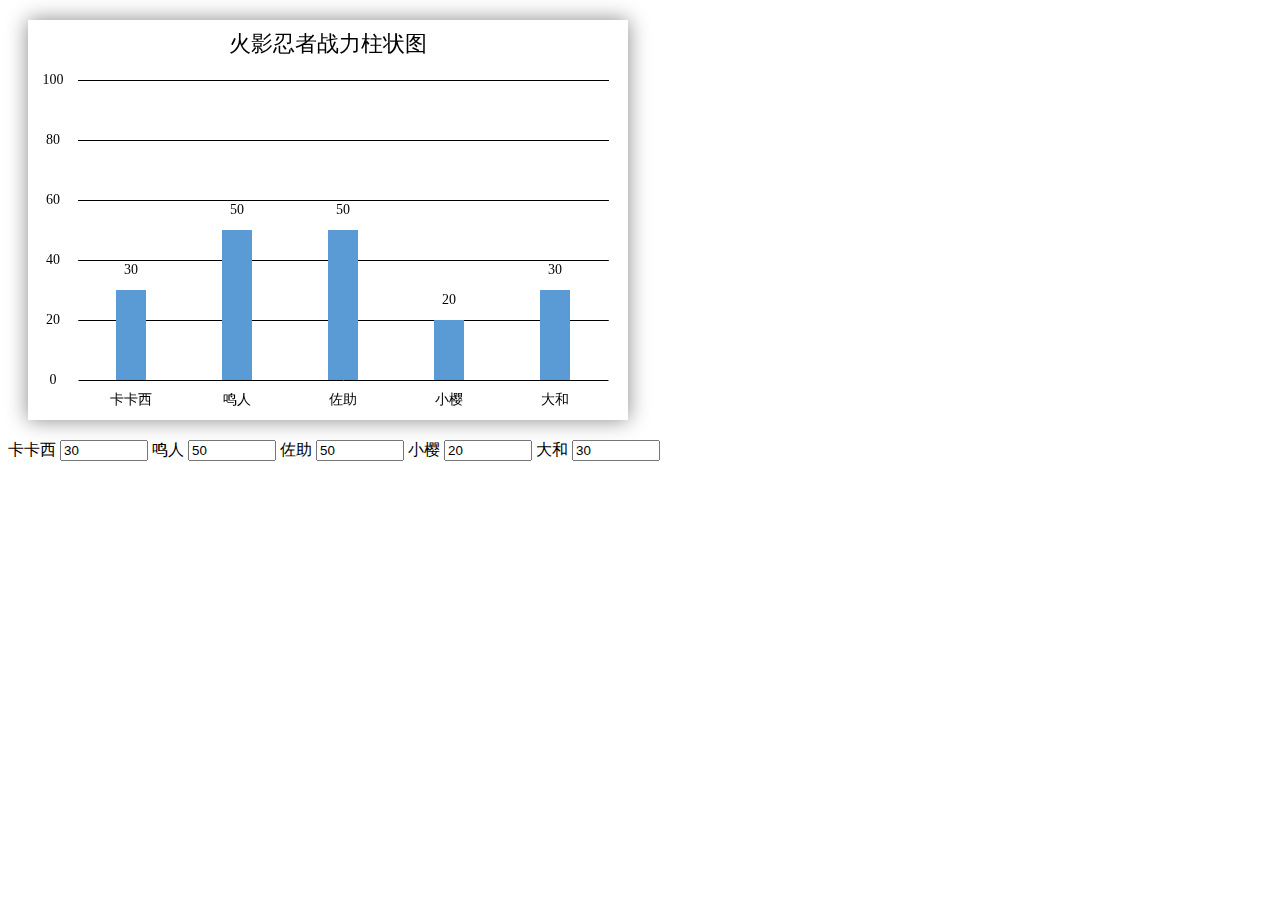
<file: practise/histogram/index.html>
<!DOCTYPE html>
<html>

<head>
    <meta charset="utf-8">
    <title>学习网页</title>
    <link rel="stylesheet" href="./css/index.css">
    <script src="./js/default.js"></script>
</head>

<body>
    <canvas id="drawing"></canvas>
    <label for="myInput1">卡卡西</label>
    <input type="number" id="myInput1" class="myInput" value="30" style="width: 80px;">
    <label for="myInput2">鸣人</label>
    <input type="number" id="myInput2" class="myInput" value="50" style="width: 80px;">
    <label for="myInput3">佐助</label>
    <input type="number" id="myInput3" class="myInput" value="50" style="width: 80px;">
    <label for="myInput4">小樱</label>
    <input type="number" id="myInput4" class="myInput" value="20" style="width: 80px;">
    <label for="myInput5">大和</label>
    <input type="number" id="myInput5" class="myInput" value="30" style="width: 80px;">

    <script src="./js/index.js"></script>
</body>

</html>
</file>
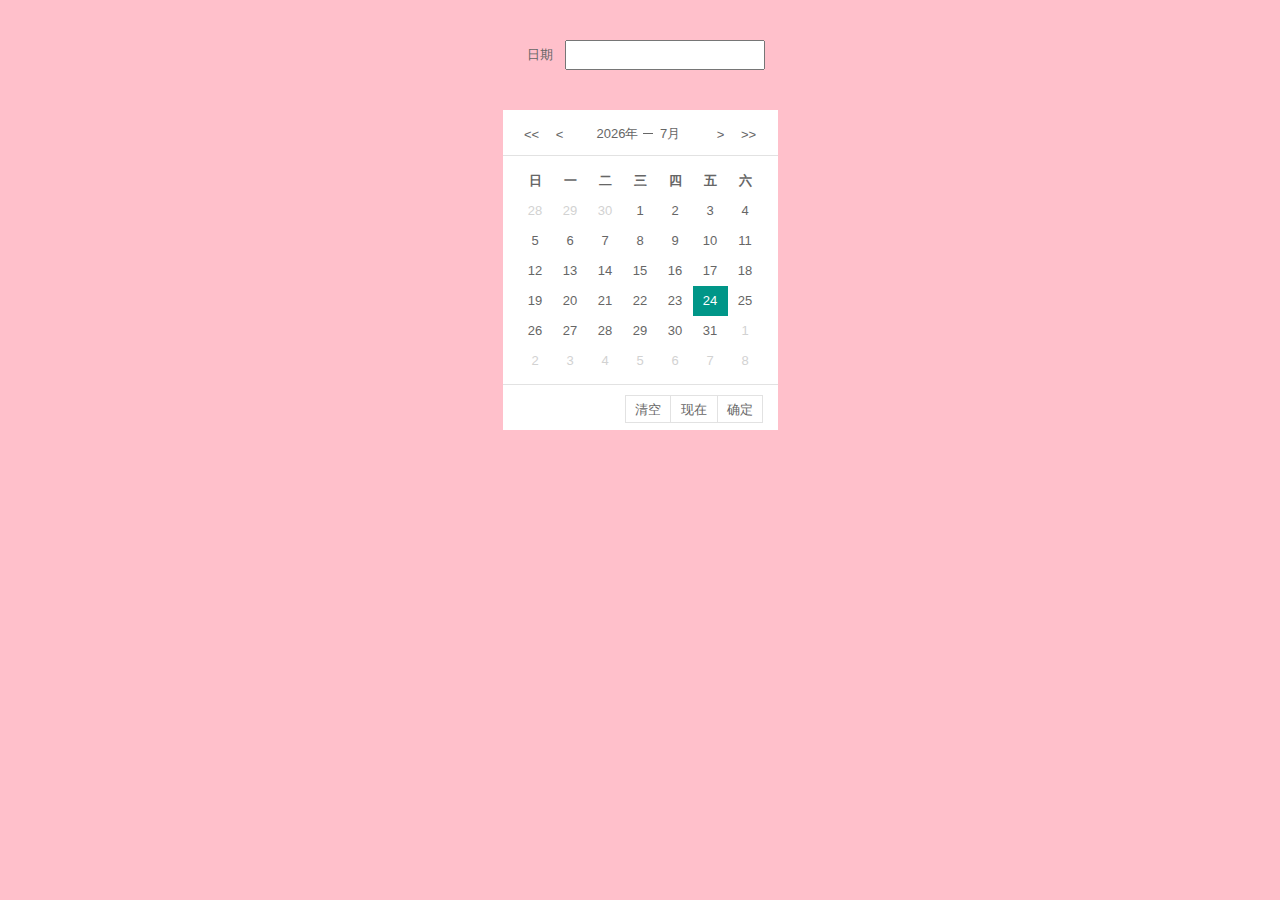
<file: 练习/基于JavaScript的日期选择器/index.html>
<!DOCTYPE html>
<html lang="en">
<head>
    <meta charset="UTF-8">
    <meta name="viewport" content="width=device-width, initial-scale=1.0">
    <meta http-equiv="X-UA-Compatible" content="ie=edge">
    <title>Document</title>
    <link rel="stylesheet" href="./css/index.css">
    <script src="./js/index.js" defer></script>
</head>
<body>
    <!-- 输入框 -->
    <div class="input">
        <label for="myInput">日期</label>
        <input type="text" id="myInput">
    </div>
    <!-- 日期选择控件 -->
    <div class="locke-date">
        <!-- MASTER-头部 -->
        <div class="locke-d-master-head">
            <div class="locke-d-m-h-inner">
                <button class="locke-d-m-h-i-button-1">&lt;&lt;</button>
                <button class="locke-d-m-h-i-button-2">&lt;</button>
                <button class="locke-d-m-h-i-button-4">&gt;&gt;</button>
                <button class="locke-d-m-h-i-button-3">&gt;</button>
                <div class="locke-d-m-h-i-box">
                    <span class="locke-d-m-h-i-b-year"></span>
                    <span class="locke-d-m-h-i-b-month"></span>
                    <i></i>
                </div>
            </div>
        </div>
        <!-- MASTER-躯干 -->
        <div class="locke-d-master-body">
            <ul>
                <li class="locke-d-m-b-li-head">日</li>
                <li class="locke-d-m-b-li-head">一</li>
                <li class="locke-d-m-b-li-head">二</li>
                <li class="locke-d-m-b-li-head">三</li>
                <li class="locke-d-m-b-li-head">四</li>
                <li class="locke-d-m-b-li-head">五</li>
                <li class="locke-d-m-b-li-head">六</li>
                <li class="locke-d-m-b-li-default locke-d-m-b-li-show"></li>
                <li class="locke-d-m-b-li-default locke-d-m-b-li-prer"></li>
                <li class="locke-d-m-b-li-default locke-d-m-b-li-next"></li>
                <li class="locke-d-m-b-li-default"></li>
                <li class="locke-d-m-b-li-default"></li>
                <li class="locke-d-m-b-li-default"></li>
                <li class="locke-d-m-b-li-default"></li>
                <li class="locke-d-m-b-li-default"></li>
                <li class="locke-d-m-b-li-default"></li>
                <li class="locke-d-m-b-li-default"></li>
                <li class="locke-d-m-b-li-default"></li>
                <li class="locke-d-m-b-li-default"></li>
                <li class="locke-d-m-b-li-default"></li>
                <li class="locke-d-m-b-li-default"></li>
                <li class="locke-d-m-b-li-default"></li>
                <li class="locke-d-m-b-li-default"></li>
                <li class="locke-d-m-b-li-default"></li>
                <li class="locke-d-m-b-li-default"></li>
                <li class="locke-d-m-b-li-default"></li>
                <li class="locke-d-m-b-li-default"></li>
                <li class="locke-d-m-b-li-default"></li>
                <li class="locke-d-m-b-li-default"></li>
                <li class="locke-d-m-b-li-default"></li>
                <li class="locke-d-m-b-li-default"></li>
                <li class="locke-d-m-b-li-default"></li>
                <li class="locke-d-m-b-li-default"></li>
                <li class="locke-d-m-b-li-default"></li>
                <li class="locke-d-m-b-li-default"></li>
                <li class="locke-d-m-b-li-default"></li>
                <li class="locke-d-m-b-li-default"></li>
                <li class="locke-d-m-b-li-default"></li>
                <li class="locke-d-m-b-li-default"></li>
                <li class="locke-d-m-b-li-default"></li>
                <li class="locke-d-m-b-li-default"></li>
                <li class="locke-d-m-b-li-default"></li>
                <li class="locke-d-m-b-li-default"></li>
                <li class="locke-d-m-b-li-default"></li>
                <li class="locke-d-m-b-li-default"></li>
                <li class="locke-d-m-b-li-default"></li>
                <li class="locke-d-m-b-li-default"></li>
                <li class="locke-d-m-b-li-default"></li>
                <li class="locke-d-m-b-li-default"></li>
            </ul>
        </div>
        <!-- MASTER-底部 -->
        <div class="locke-d-master-foot">
            <div class="locke-d-m-f-inner">
                <button class="locke-d-m-f-i-button-1">清空</button>
                <button class="locke-d-m-f-i-button-2">现在</button>
                <button class="locke-d-m-f-i-button-3">确定</button>
            </div>
        </div>
        <!-- 年份选择器 -->
        <div class="locke-year" style="display: none;">
            <!-- SLAVE-头部 -->
            <div class="locke-y-slave-head">
                <div class="locke-y-s-h-inner">
                    <button class="locke-y-s-h-i-button-1">&lt;&lt;</button>
                    <button class="locke-y-s-h-i-button-2">&gt;&gt;</button>
                    <div class="locke-y-s-h-i-box">
                        <span class="locke-y-s-h-i-b-start"></span>
                        <span class="locke-y-s-h-i-b-end"></span>
                        <i></i>
                    </div>
                </div>
            </div>
            <!-- SLAVE-躯干 -->
            <div class="locke-y-slave-body">
                <ul>
                    <li></li>
                    <li></li>
                    <li></li>
                    <li></li>
                    <li></li>
                    <li></li>
                    <li></li>
                    <li class="locke-y-s-b-show"></li>
                    <li></li>
                    <li></li>
                    <li></li>
                    <li></li>
                    <li></li>
                    <li></li>
                    <li></li>
                </ul>
            </div>
        </div>
        <!-- 月份选择器 -->
        <div class="locke-month" style="display: none;">
            <!-- SLAVE-头部 -->
            <div class="locke-m-slave-head">
                <div class="locke-m-s-h-inner">
                    <button class="locke-m-s-h-i-button-1">&lt;&lt;</button>
                    <button class="locke-m-s-h-i-button-2">&gt;&gt;</button>
                    <span class="locke-m-s-h-i-year"></span>
                </div>
            </div>
            <!-- SLAVE-躯干 -->
            <div class="locke-m-slave-body">
                <ul>
                    <li data-month="1">一月</li>
                    <li data-month="2">二月</li>
                    <li data-month="3">三月</li>
                    <li data-month="4">四月</li>
                    <li data-month="5">五月</li>
                    <li data-month="6">六月</li>
                    <li data-month="7">七月</li>
                    <li data-month="8">八月</li>
                    <li data-month="9">九月</li>
                    <li data-month="10">十月</li>
                    <li data-month="11">十一月</li>
                    <li data-month="12">十二月</li>
                </ul>
            </div>
        </div>
    </div>
</body>
</html>
</file>
<file: practise/histogram/css/index.css>
canvas {
    width: 600px;
    height: 400px;
    display: block;
    margin: 20px;
    box-shadow: 0 0 20px #888;
}
</file>
<file: 练习/基于JavaScript的日期选择器/css/index.css>
* {
    margin: 0;
    padding: 0;
    font: 13px Helvetica Neue, Helvetica, PingFang SC, Tahoma, Arial, sans-serif;
}

body {
    background-color: pink;
}

/* **************************** INPUT **************************** */
.input {
    width: 250px;
    height: 30px;
    margin: 40px auto;
    font-size: 0;
}

label {
    display: inline-block;
    width: 50px;
    height: 30px;
    line-height: 30px;
    text-align: center;
    color: #666;
}

#myInput {
    width: 200px;
    height: 30px;
    line-height: 30px;
    text-align: center;
    color: #666;
    box-sizing: border-box;
}

/* **************************** LOCKE DATE **************************** */
.locke-date {
    position: relative;
    width: 275px;
    height: 320px;
    background-color: #fff;
    margin: 40px auto;
    user-select: none;
}

/* **************************** MASTER 头部 **************************** */
.locke-d-master-head {
    width: 100%;
    height: 45px;
    padding-top: 10px;
    box-sizing: border-box;
}

.locke-d-m-h-inner {
    width: 100%;
    height: 28px;
    padding: 0 15px;
    box-sizing: border-box;
}

.locke-d-m-h-inner>button {
    width: 28px;
    height: 100%;
    border-width: 0;
    color: #666;
    background-color: transparent;
    cursor: pointer;
    outline: none;
}

.locke-d-m-h-inner>button:hover {
    color: #5fb878 !important;
}

.locke-d-m-h-i-button-1,
.locke-d-m-h-i-button-2 {
    float: left;
}

.locke-d-m-h-i-button-3,
.locke-d-m-h-i-button-4 {
    float: right;
}

.locke-d-m-h-i-box {
    width: 95px;
    height: 100%;
    margin: 0 auto;
}

.locke-d-m-h-i-box>span {
    display: block;
    height: 100%;
    line-height: 28px;
    text-align: center;
    color: #666;
    cursor: pointer;
}

.locke-d-m-h-i-b-year {
    float: left;
    width: 50px;
}

.locke-d-m-h-i-b-month {
    float: right;
    width: 35px;
}

.locke-d-m-h-i-box>i {
    display: inline-block;
    width: 10px;
    height: 1px;
    margin-top: 13px;
    background-color: #666;
}

.locke-d-m-h-i-box:hover span {
    color: #5fb878 !important;
}

.locke-d-m-h-i-box:hover i {
    background-color: #5fb878 !important;
}

/* **************************** MASTER 躯干 **************************** */
.locke-d-master-body {
    width: 100%;
    height: 230px;
    padding: 10px 15px;
    box-sizing: border-box;
    border-top: 1px solid #e2e2e2;
    border-bottom: 1px solid #e2e2e2;
}

.locke-d-master-body>ul {
    width: 100%;
    height: 100%;
}

.locke-d-master-body>ul>li {
    float: left;
    list-style: none;
    width: 35px;
    height: 30px;
    line-height: 30px;
    text-align: center;
    color: #666;
}

.locke-d-m-b-li-head {
    font-weight: 700;
}

.locke-d-m-b-li-default {
    cursor: pointer;
}

.locke-d-m-b-li-default:hover:not(.locke-d-m-b-li-show) {
    color: #333 !important;
    background-color: #e2e2e2 !important;
}

.locke-d-m-b-li-prer,
.locke-d-m-b-li-next {
    color: #d2d2d2 !important;
}

.locke-d-m-b-li-show {
    color: #fff !important;
    background-color: #009688 !important;
}

/* **************************** MASTER 底部 **************************** */
.locke-d-master-foot {
    width: 100%;
    height: 45px;
}

.locke-d-m-f-inner {
    float: right;
    width: 138px;
    height: 28px;
    margin: 10px 15px 0 0;
    font-size: 0;
}

.locke-d-m-f-inner>button {
    width: 46px;
    height: 100%;
    line-height: 28px;
    text-align: center;
    color: #666;
    cursor: pointer;
    outline: none;
    border-width: 0;
    background-color: transparent;
}

.locke-d-m-f-inner>button:hover {
    color: #5fb878 !important;
}

.locke-d-m-f-i-button-1,
.locke-d-m-f-i-button-3 {
    border: 1px solid #e2e2e2 !important;
}

.locke-d-m-f-i-button-2 {
    border-top: 1px solid #e2e2e2 !important;
    border-bottom: 1px solid #e2e2e2 !important;
}

/* **************************** 年份选择器 **************************** */
.locke-year {
    position: absolute;
    top: 0;
    width: 100%;
    height: 275px;
    background-color: #fff;
}

/* **************************** SLAVE-头部 **************************** */
.locke-y-slave-head {
    width: 100%;
    height: 45px;
    padding-top: 10px;
    box-sizing: border-box;
}

.locke-y-s-h-inner {
    width: 100%;
    height: 28px;
    padding: 0 15px;
    box-sizing: border-box;
}

.locke-y-s-h-inner>button {
    width: 28px;
    height: 100%;
    border-width: 0;
    background-color: transparent;
    color: #666;
    cursor: pointer;
    outline: none;
}

.locke-y-s-h-inner>button:hover {
    color: #5fb878 !important;
}

.locke-y-s-h-i-button-1 {
    float: left;
}

.locke-y-s-h-i-button-2 {
    float: right;
}

.locke-y-s-h-i-box {
    width: 110px;
    height: 100%;
    margin: 0 auto;
}

.locke-y-s-h-i-box>span {
    display: block;
    width: 50px;
    height: 100%;
    line-height: 28px;
    text-align: center;
    color: #666;
    cursor: pointer;
}

.locke-y-s-h-i-b-start {
    float: left;
}

.locke-y-s-h-i-b-end {
    float: right;
}

.locke-y-s-h-i-box>i {
    display: inline-block;
    width: 10px;
    height: 1px;
    margin-top: 13px;
    background-color: #666;
}

.locke-y-s-h-i-box:hover span {
    color: #5fb878 !important;
}

.locke-y-s-h-i-box:hover i {
    background-color: #5fb878 !important;
}

/* **************************** SLAVE-躯干 **************************** */
.locke-y-slave-body {
    width: 100%;
    height: 230px;
    padding: 10px 15px;
    border-top: 1px solid #e2e2e2;
    border-bottom: 1px solid #e2e2e2;
    box-sizing: border-box;
}

.locke-y-slave-body>ul {
    width: 100%;
    height: 100%;
}

.locke-y-slave-body>ul>li {
    float: left;
    width: 81.6px;
    height: 41.6px;
    line-height: 41.6px;
    text-align: center;
    color: #666;
    cursor: pointer;
    list-style: none;
}

.locke-y-slave-body>ul>li:hover:not(.locke-y-s-b-show) {
    color: #333 !important;
    background-color: #e2e2e2;
}

.locke-y-s-b-show {
    color: #fff !important;
    background-color: #009688 !important;
}

/* **************************** 月份选择器 **************************** */
.locke-month {
    position: absolute;
    top: 0;
    width: 100%;
    height: 275px;
    background-color: #fff;
}

/* **************************** SLAVE-头部 **************************** */
.locke-m-slave-head {
    width: 100%;
    height: 45px;
    padding-top: 10px;
    box-sizing: border-box;
}

.locke-m-s-h-inner {
    width: 100%;
    height: 28px;
    padding: 0 15px;
    box-sizing: border-box;
}

.locke-m-s-h-inner>button {
    width: 28px;
    height: 100%;
    border-width: 0;
    background-color: transparent;
    color: #666;
    cursor: pointer;
    outline: none;
}

.locke-m-s-h-inner>button:hover {
    color: #5fb878 !important;
}

.locke-m-s-h-i-button-1 {
    float: left;
}

.locke-m-s-h-i-button-2 {
    float: right;
}

.locke-m-s-h-i-year {
    display: block;
    width: 50px;
    height: 100%;
    line-height: 28px;
    text-align: center;
    color: #666;
    margin: 0 auto;
    cursor: pointer;
}

.locke-m-s-h-i-year:hover {
    color: #5fb878 !important;
}

/* **************************** SLAVE-躯干 **************************** */
.locke-m-slave-body {
    width: 100%;
    height: 230px;
    padding: 10px 15px;
    border-top: 1px solid #e2e2e2;
    border-bottom: 1px solid #e2e2e2;
    box-sizing: border-box;
}

.locke-m-slave-body>ul {
    width: 100%;
    height: 100%;
}

.locke-m-slave-body>ul>li {
    float: left;
    width: 61.25px;
    height: 69.3px;
    line-height: 69.3px;
    text-align: center;
    color: #666;
    cursor: pointer;
    list-style: none;
}

.locke-m-slave-body>ul>li:hover:not(.locke-m-s-b-show) {
    color: #333 !important;
    background-color: #e2e2e2 !important;
}

.locke-m-s-b-show {
    color: #fff !important;
    background-color: #009688 !important;
}
</file>
